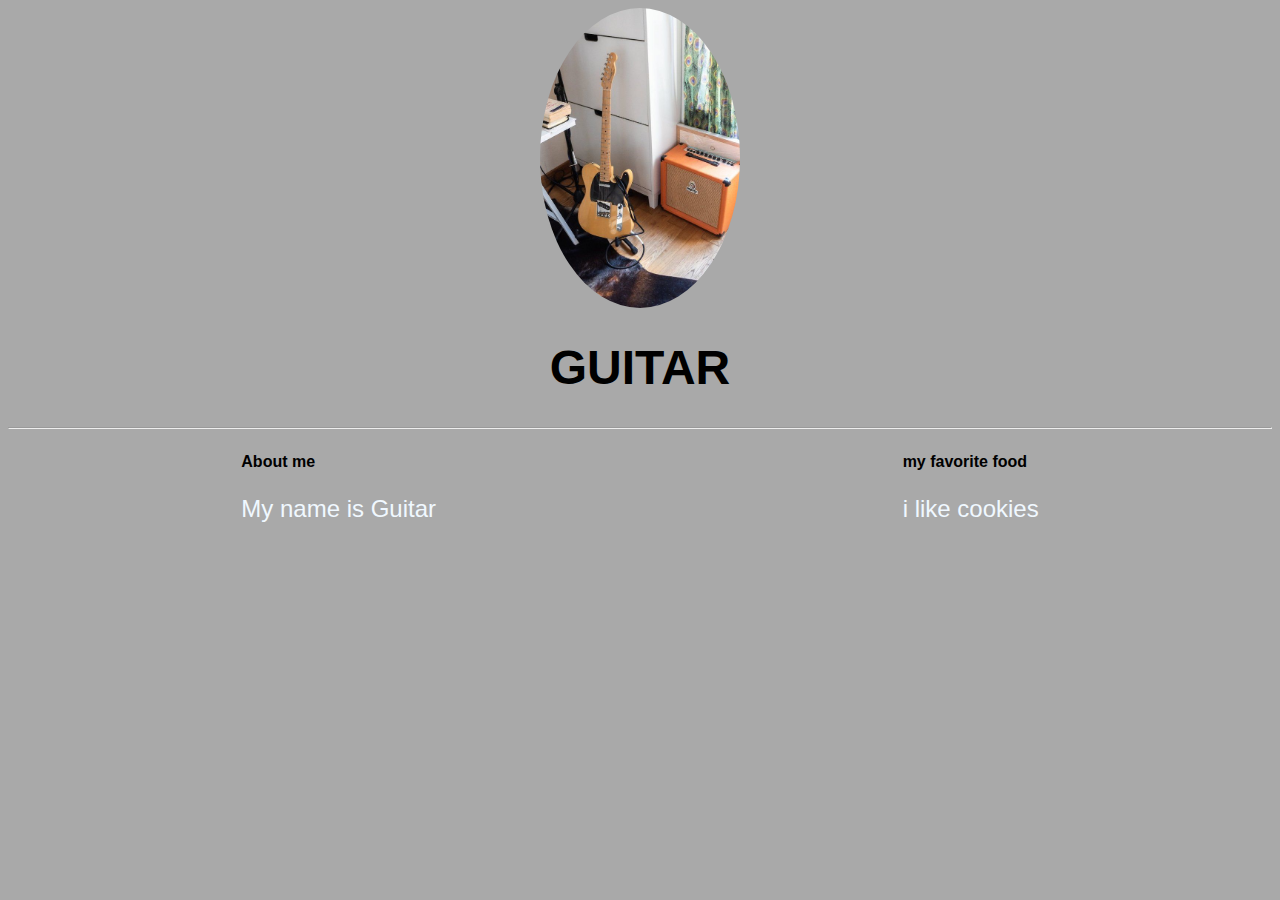
<file: index.html>
<!DOCTYPE html>
<html>
    <head>
        <title>Giulianas Website</title>
        <link rel="stylesheet" href="style2.css" />
    </head>

    <body>
        <section class="center-box" >
            <img src="chitarra.jpg" height="300px"/>
        </section>
        <h1 class="myname">GUITAR</h1>
        <hr/>

        <section class="s">
            <section>
                <h3>About me</h3>
                <p>My name is Guitar</p>
            </section>

            <section>
                <h3>my favorite food</h3>
                <p>i like cookies</p>
            </section>
        </section>
    </body>

</html>
</file>
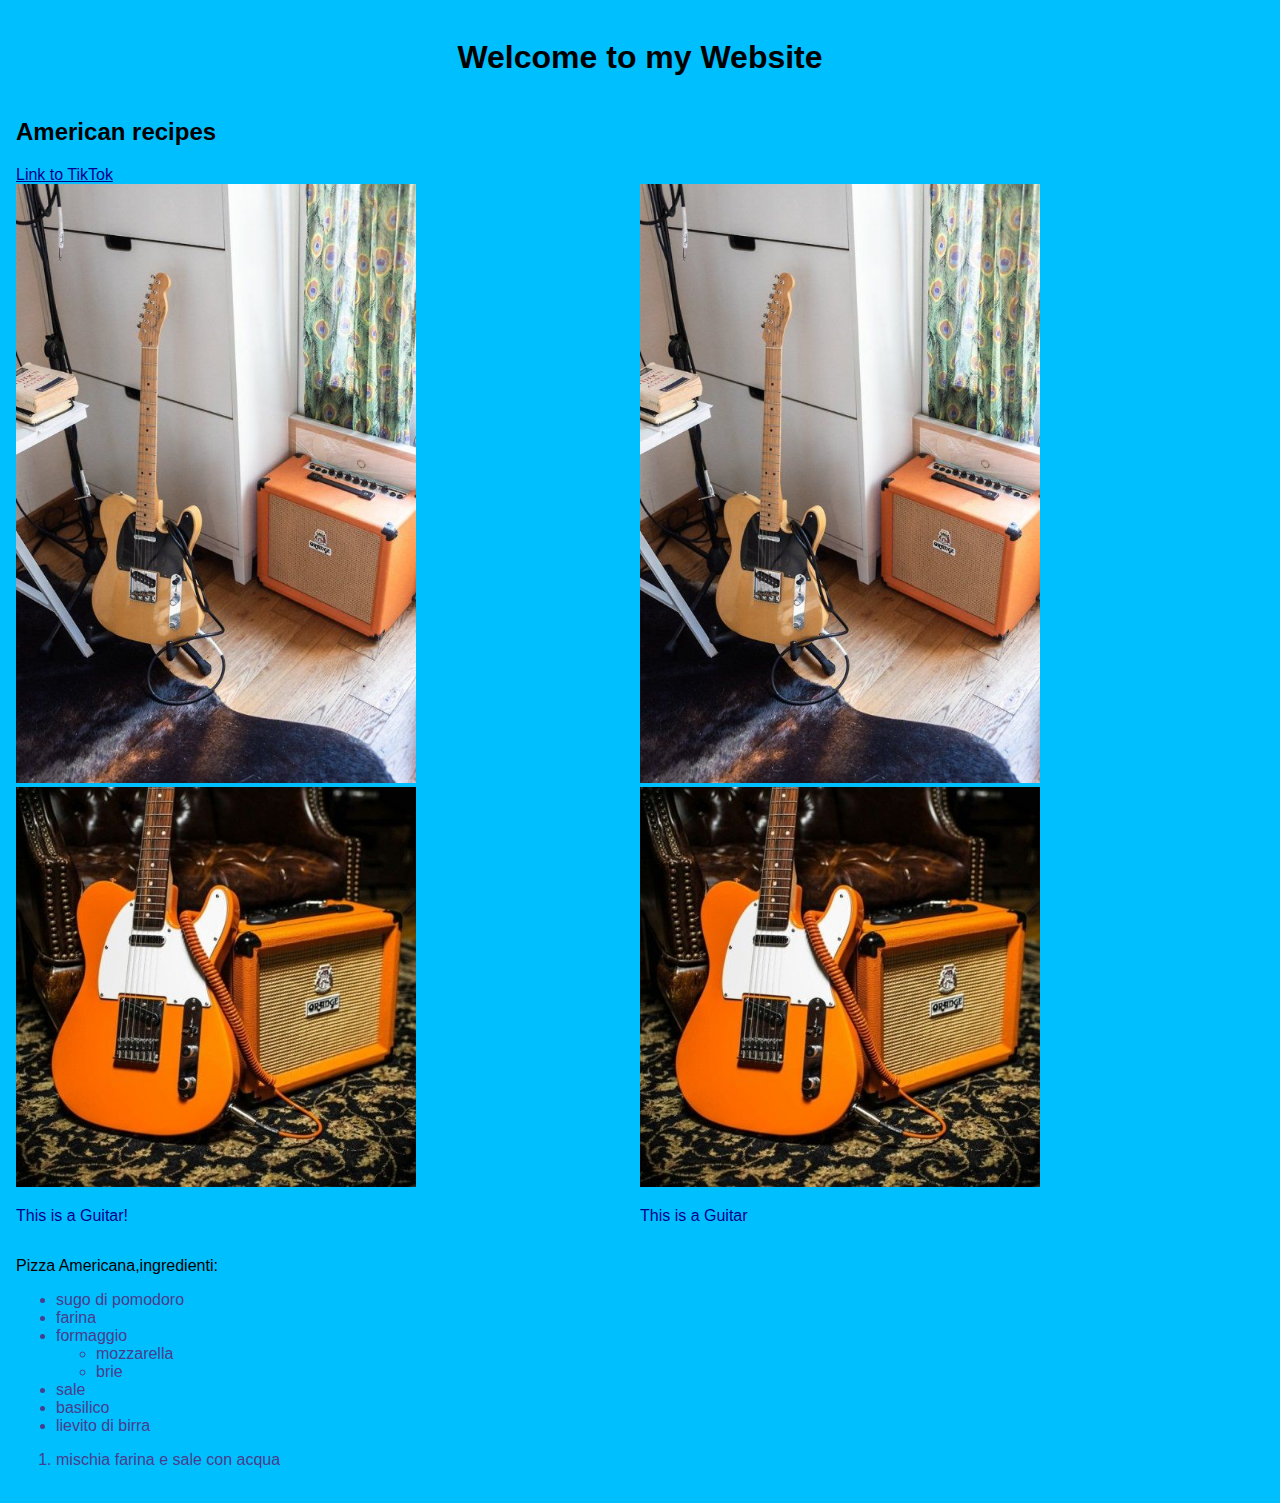
<file: hello.html>
<!DOCTYPE html>
<html>
    <head>
        <title> Giulianas Website</title>
        <link rel="stylesheet" href="style.css"
    </head>

    <body>

        <!-- -->
        <div class="center-me" >
            <h1 class="bighead"> Welcome to my Website</h1>
        </div>

        <h2>American recipes </h2>

        <div>
        <a class="Welcome" href="https://www.tiktok.com/" target="-blank">
            Link to TikTok
        </a>
        </div>

        <!-- i will center this image-->
        <section class="center-me">
            <div>
                <img src="chitarra.jpg" width="400"/>
                <img src="chitarra2.jpg" width="400"/>
                <p class="Welcome"> This is a Guitar!</p>
            </div>

            <div>
                <img src="chitarra.jpg" width="400" />
                <img src="chitarra2.jpg" width="400" />
                <p class="Welcome">This is a Guitar</p> 
            </div>
        </section>

        <p> Pizza Americana,ingredienti: </p>

        <ul>
            <li>sugo di pomodoro</li>
            <li>farina</li>
            <li>formaggio
                <ul>
                    <li>mozzarella</li>
                    <li>brie</li>
                </ul>
            </li>
            <li>sale</li>
            <li>basilico</li>
            <li>lievito di birra</li>
        </ul>

        <ol>
            <li> mischia farina e sale con acqua</li>
        </ol>

    </body>

</html>
</file>
<file: style2.css>
img {
    border-radius: 50%;
}

.center-box {
    display: flex;
    justify-content: center;
}
body{
    background-color:darkgrey;
}

.myname {
    color:black;
    text-align: center;
    font-size: 3rem;
    font-family: sans-serif;
}

h3{
    color: black;
    font-size: 1rem;
    font-family: sans-serif;
}

p{
    color:aliceblue;
    font-size: 1.5rem;
    font-family: sans-serif;
}

.s{
    display:flex;
    justify-content: space-around;
}
</file>
<file: style.css>
.Welcome{
    color:darkblue;
    font-family: 'Franklin Gothic Medium', 'Arial Narrow', Arial, sans-serif;
}

body{
    background-color:deepskyblue;
    font-family: 'Franklin Gothic Medium', 'Arial Narrow', Arial, sans-serif;
    width: fit-content;
    padding-top: 10px;
    padding-bottom: 10px;
    padding-left: 8px;
    padding-right: 8px;

    border-radius: 10px;
}

.center-me {
    display: flex;
    justify-content: center;
}

li{
    color: darkslateblue;
}

.flex{
    display:flex;
    justify-content: center;
}
</file>
